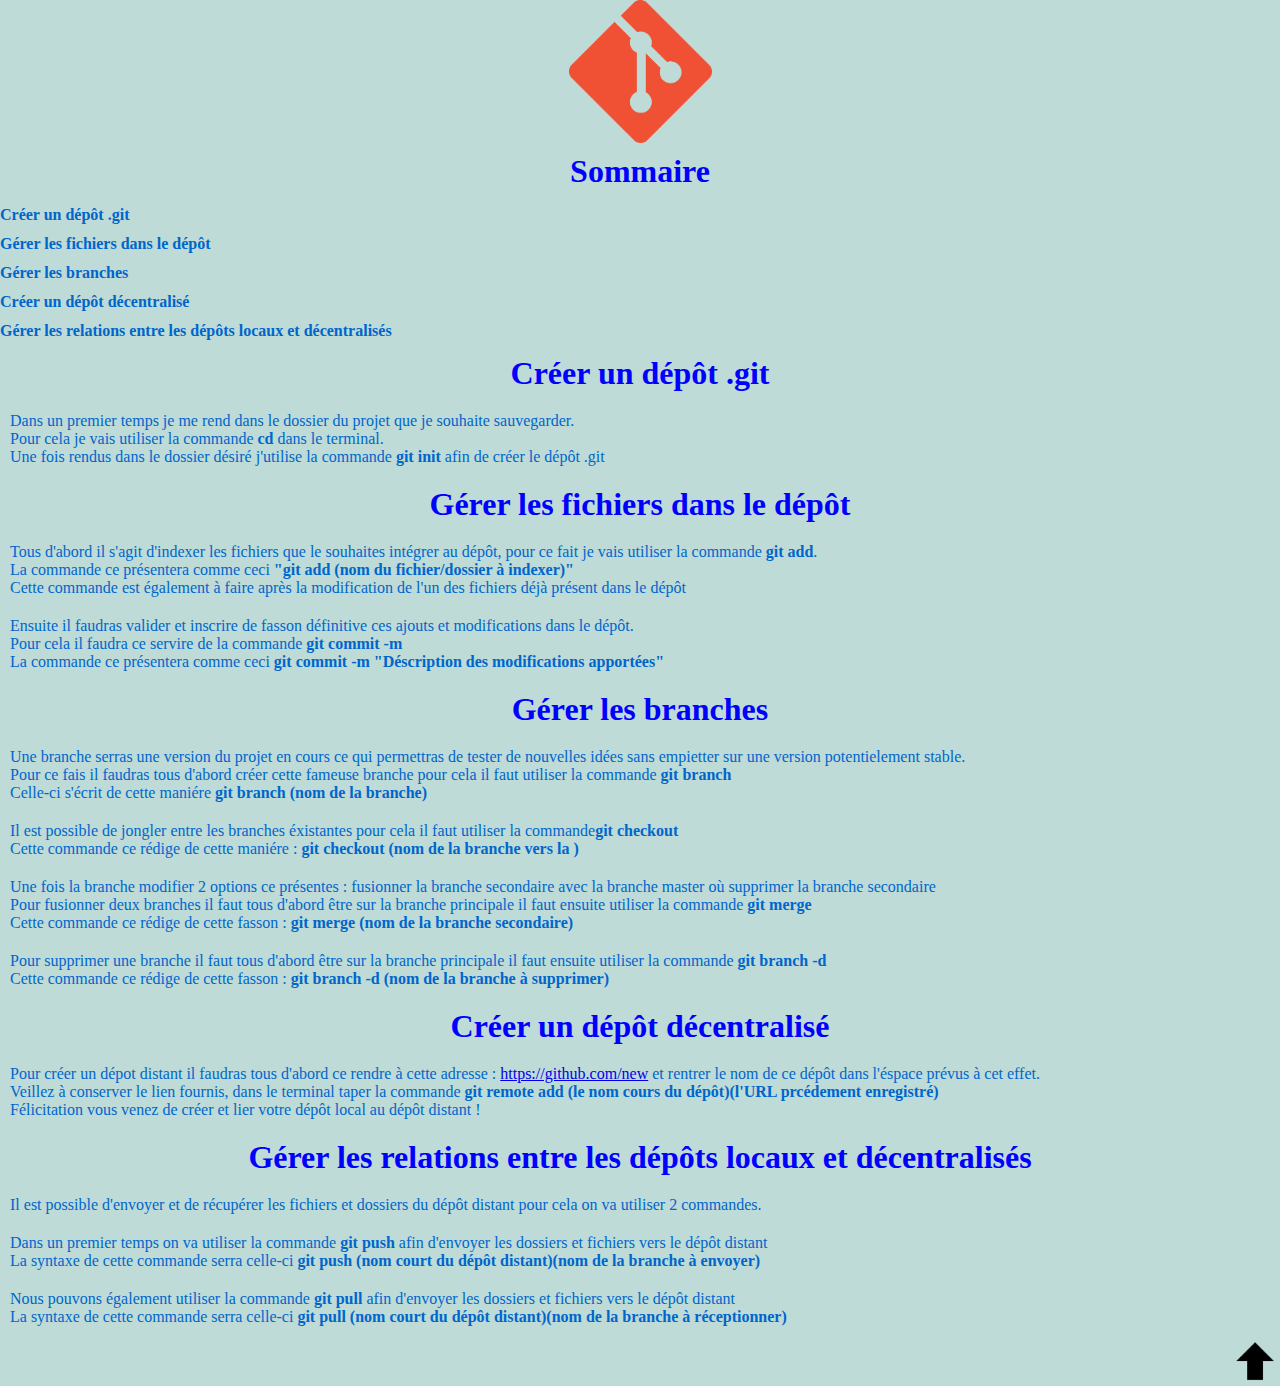
<file: Git.html>
<!DOCTYPE html>
<html>
  <head>
    <meta charset="utf-8">
    <link rel="stylesheet" href="assets/css/style.css">
    <title>Guide git</title>
  </head>
      <a href="index.html"><img class="e2n" src="./assets/img/git.png" title="accueil" alt="git";></a>
    <h1>Sommaire</h1>
    <a  class="button" href="#1point" alt="1er point" title="Créer Dépôt">Créer un dépôt .git</a>
    <a  class="button" href="#2point" alt="2eme point" title="Gérer Dépôt">Gérer les fichiers dans le dépôt</a>
    <a  class="button" href="#3point" alt="3eme point" title="Gérer Branches">Gérer les branches</a>
    <a  class="button" href="#4point" alt="4eme point" title="Créer Dépôt Distant">Créer un dépôt décentralisé</a>
    <a  class="button" href="#5point" alt="5eme point" title="Gérer Relations Dépôt">Gérer les relations entre les dépôts locaux et décentralisés</a>
    <div id="1point">
      <h1>Créer un dépôt .git</h1></div>
    <p>
      Dans un premier temps je me rend dans le dossier du projet que je souhaite sauvegarder.<br/>
      Pour cela je vais utiliser la commande <strong>cd</strong> dans le terminal.<br/>
      Une fois rendus dans le dossier désiré j'utilise la commande <strong>git init</strong> afin de créer le dépôt .git
    </p>
    <div id="2point">
      <h1>Gérer les fichiers dans le dépôt</h1>
    </div>
    <p>
      Tous d'abord il s'agit d'indexer les fichiers que le souhaites intégrer au dépôt, pour ce fait je vais utiliser la commande <strong>git add</strong>.<br />
      La commande ce présentera comme ceci <strong>"git add (nom du fichier/dossier à indexer)"</strong><br />
      Cette commande est également à faire après la modification de l'un des fichiers déjà présent dans le dépôt
    </p>
    <p>
      Ensuite il faudras valider et inscrire de fasson définitive ces ajouts et modifications dans le dépôt.<br />
      Pour cela il faudra ce servire de la commande <b>git commit -m</b><br />
      La commande ce présentera comme ceci <strong>git commit -m "Déscription des modifications apportées"</strong>
    </p>
    <div id="3point">
      <h1>Gérer les branches</h1>
    </div>
    <p>
      Une branche serras une version du projet en cours ce qui permettras de tester de nouvelles idées sans empietter sur une version potentielement stable.<br />
      Pour ce fais il faudras tous d'abord créer cette fameuse branche pour cela il faut utiliser la commande <strong>git branch</strong><br />
      Celle-ci s'écrit de cette maniére <strong>git branch (nom de la branche)</strong>
    </p>
    <p>
      Il est possible de jongler entre les branches éxistantes pour cela il faut utiliser la commande<strong>git checkout</strong><br />
      Cette commande ce rédige de cette maniére : <strong>git checkout (nom de la branche vers la )</strong>
    </p>
    <p>
      Une fois la branche modifier 2 options ce présentes : fusionner la branche secondaire avec la branche master où supprimer la branche secondaire<br />
      Pour fusionner deux branches il faut tous d'abord être sur la branche principale il faut ensuite utiliser la commande <strong>git merge</strong><br />
      Cette commande ce rédige de cette fasson : <strong>git merge (nom de la branche secondaire)</strong>
    </p>
    <p>
      Pour supprimer une branche il faut tous d'abord être sur la branche principale il faut ensuite utiliser la commande <strong>git branch -d</strong><br />
      Cette commande ce rédige de cette fasson : <strong>git branch -d (nom de la branche à supprimer)</strong>
    </p>
    <div id="4point">
      <h1>Créer un dépôt décentralisé</h1>
    </div>
    <p>
      Pour créer un dépot distant il faudras tous d'abord ce rendre à cette adresse : <a href="https://github.com/new" alt="github">https://github.com/new</a> et rentrer le nom de ce dépôt dans l'éspace prévus à cet effet.<br />
      Veillez à conserver le lien fournis, dans le terminal taper la commande <strong>git remote add (le nom cours du dépôt)(l'URL prcédement enregistré)</strong><br />
      Félicitation vous venez de créer et lier votre dépôt local au dépôt distant !
    </p>
    <div id="5point">
      <h1>Gérer les relations entre les dépôts locaux et décentralisés</h1>
    </div>
    <p>Il est possible d'envoyer et de récupérer les fichiers et dossiers du dépôt distant pour cela on va utiliser 2 commandes.<br /></p>
    <p>
      Dans un premier temps on va utiliser la commande <strong>git push</strong> afin d'envoyer les dossiers et fichiers vers le dépôt distant<br />
      La syntaxe de cette commande serra celle-ci <strong>git push (nom court du dépôt distant)(nom de la branche à envoyer)</strong>
    </p>
    <p>
      Nous pouvons également utiliser la commande <strong>git pull</strong> afin d'envoyer les dossiers et fichiers vers le dépôt distant<br />
      La syntaxe de cette commande serra celle-ci <strong>git pull (nom court du dépôt distant)(nom de la branche à réceptionner)</strong>
    </p>
    <footer>
      <a href="#"><img src="./assets/img/arrow-up-a_icon-icons.com_50460.png" title="monter la page" alt="flêche haut" style="width:50px;height:50px;float:right";></a>
    </footer>
  </body>
</html>
</file>
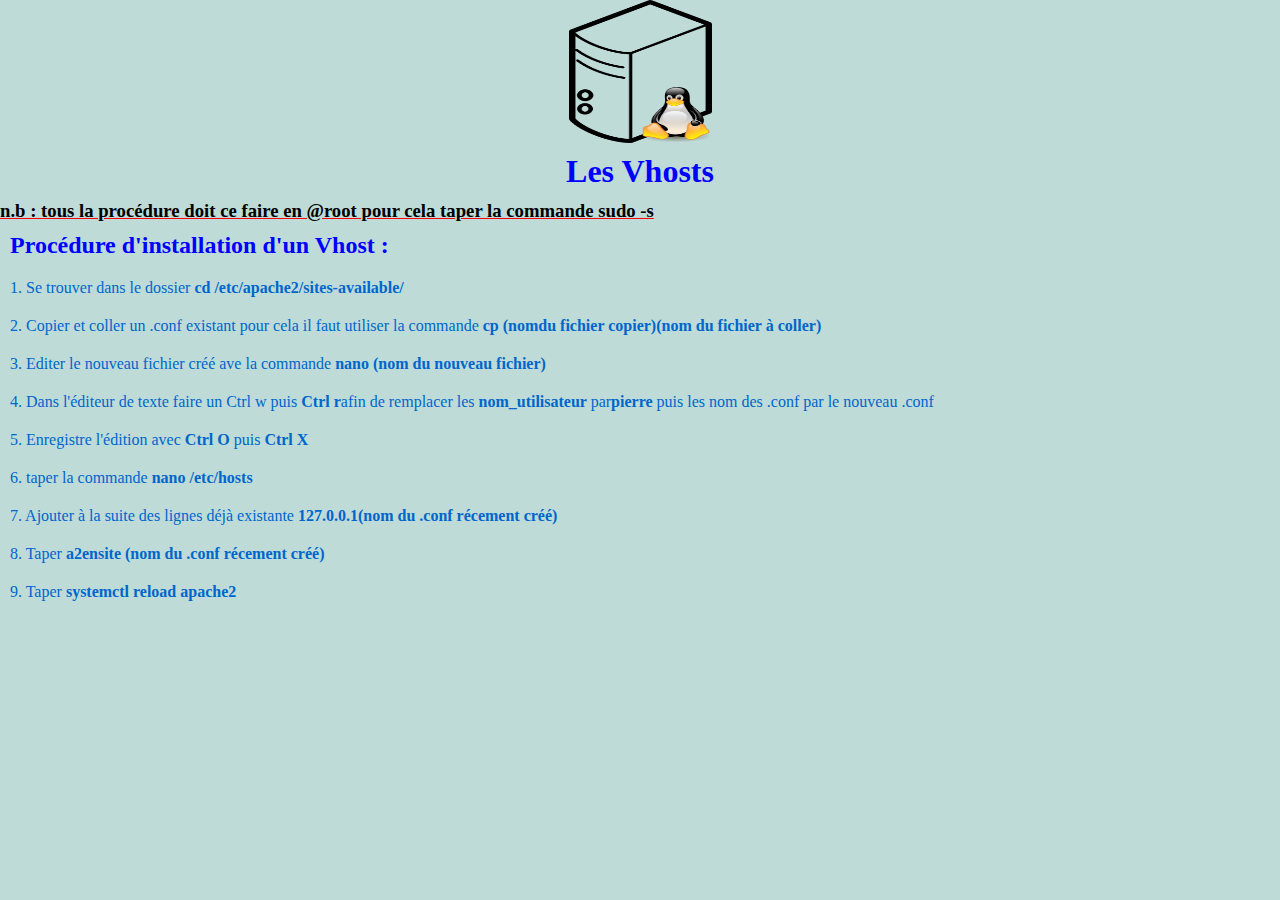
<file: vhost.html>
<!DOCTYPE html>
<html>
 <head>
  <meta charset="utf-8">
  <link rel="stylesheet" href="assets/css/style.css">
  <a href="index.html"><img class="e2n" src="assets/img/host.png" alt="commande.jpg" title="Accueil";></a>
  <title>Lignes de commandes</title>
</head>
<body>
  <h1>Les Vhosts</h1>
  <h3 class="nb">n.b : tous la procédure doit ce faire en @root pour cela taper la commande <strong>sudo -s</strong></h3>
  <h2>Procédure d'installation d'un Vhost :</h2>
  <p>1. Se trouver dans le dossier <strong>cd /etc/apache2/sites-available/ </strong></p>
  <p>2. Copier et coller un .conf existant pour cela il faut utiliser la commande <strong>cp (nomdu fichier  copier)(nom du fichier à coller)</strong></p>
  <p>3. Editer le nouveau fichier créé ave la commande <strong>nano (nom du nouveau fichier)</strong></p>
  <p>
        4. Dans l'éditeur de texte faire un <stong>Ctrl w</stong> puis <strong>Ctrl r</strong>afin de remplacer les <strong>nom_utilisateur
        </strong>par<strong>pierre</strong> puis les nom des .conf par le nouveau .conf
  </p>
  <p>5. Enregistre l'édition avec <strong>Ctrl O</strong> puis<strong> Ctrl X</strong></p>
  <p>6. taper la commande <strong>nano /etc/hosts</strong></p>
  <p>7. Ajouter à la suite des lignes déjà existante <strong>127.0.0.1(nom du .conf récement créé)</strong></p>
  <p>8. Taper <strong>a2ensite (nom du .conf récement créé)</strong> </p>
  <p>9. Taper <strong>systemctl reload apache2</strong></p>
</body>
</html>
</file>
<file: assets/css/style.css>
*{
  margin: auto;
}

h1{
  color : blue ;
  text-align: center ;
  padding: 10px;
}
h2{
  color : blue ;
  padding: 10px;
}
.nb{
  text-decoration: underline;
  text-decoration-color: red ;
}
div{
display: inline;
  font-weight: bold;
}
.e2n{
   display: block;
   margin-left: auto;
   margin-right: auto;
  }
body{
    background-color: #BEDBD7;
  }

p{
    color:#0066CC;
    padding: 10px;
  }

  a.button{
    display: flex;
      font-weight: bold;
  		color:#0066CC;
  		line-height:29px;
  		text-decoration:none;
  	}

  a:hover.button{
  	color:blue;
  }

img{
  width: 143px;
  height:143px;
}

img:hover{
  filter: drop-shadow(10px 10px 20px #0066CC);
}
</file>
